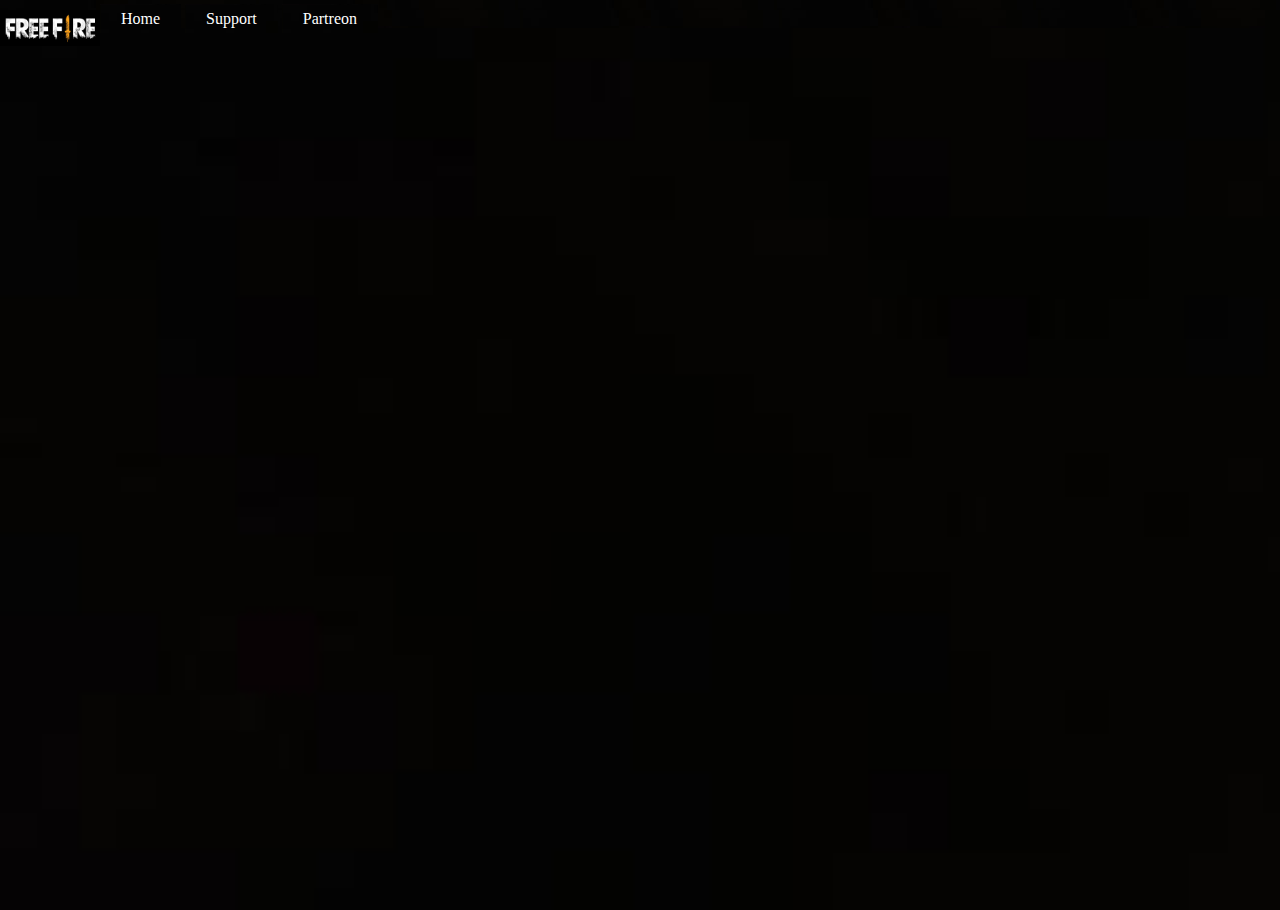
<file: index.html>
<html>
<head>
<title>Free Fire Drops</title>
<link rel="stylesheet" type="text/css" href="style.css">
</head>
<body>
<header>
<div class="main">
<div class="logo">
<img src="logo.jpg">
</div>
<ul>
<li class="active"><a href="index.html">Home</a></li>
<li><a href="support.html">Support</a></li>
<li><a href="#">Partreon</a></li>
</ul>
</div>
</header>
</body>
</html>
</file>
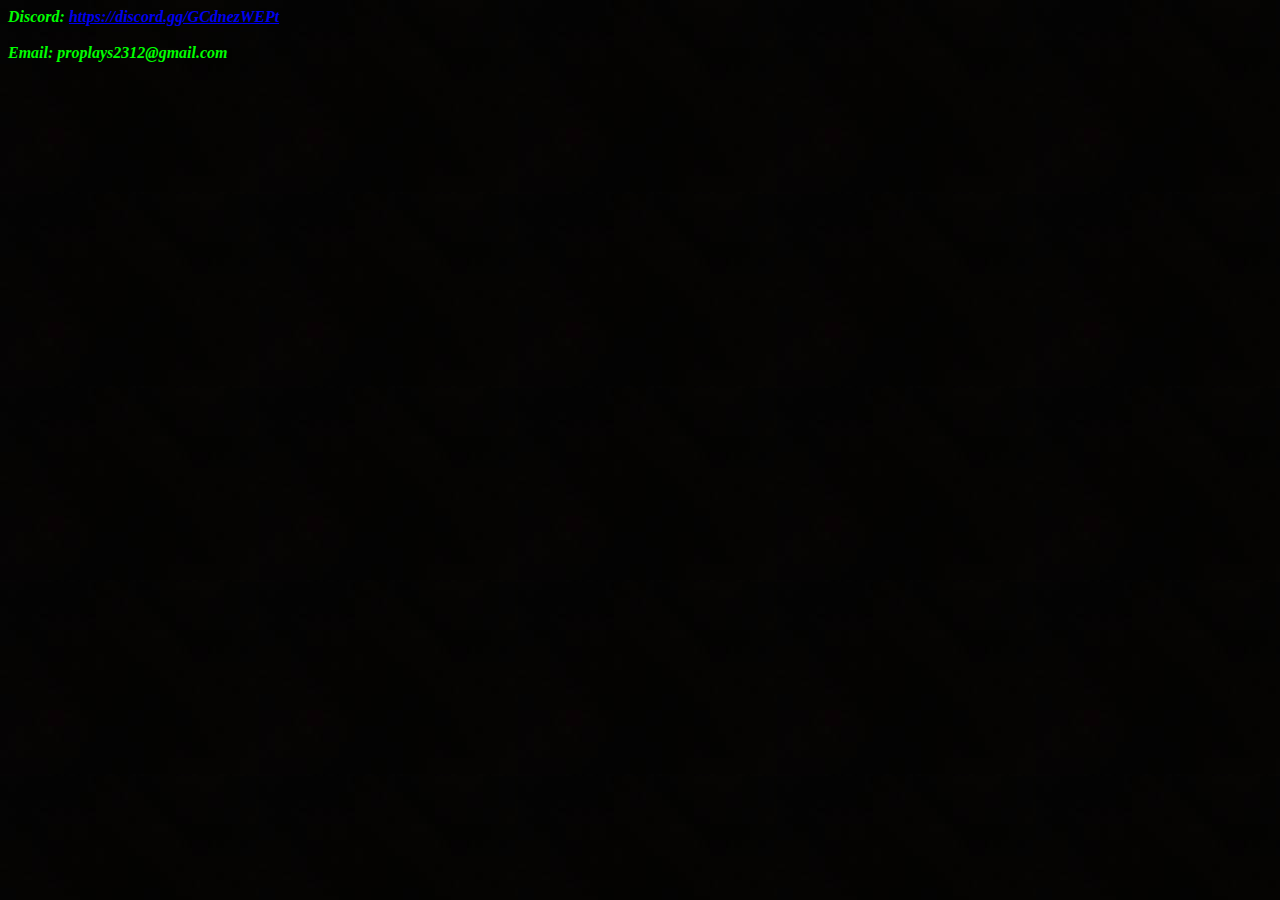
<file: support.html>
<html>
<title>
Support
</title>
<body background="1.jpg">
<p style="color: #00FF00;">
<b><i>Discord: <a href=https://discord.gg/GCdnezWEPt>https://discord.gg/GCdnezWEPt</a>
<br>
<br>
Email: proplays2312@gmail.com
</p>
</b></i>
</body>
</html>
</file>
<file: style.css>
*{
margin: 0;
padding: 0;
font-family: Century Gothic;
background-image: url(1.jpg);
}

header{
height: 100vh;
background-size: cover;
background-position: center;
}

ul{
float: center;
list-style-type: none;
margin-top: 10px;
margin-left: 5px;
}

ul li{
display: inline-block;
}

ul li a{
text-decoration: none;
color: #fff;
padding: 5px 20px;
border: 1px solid transparent;
transition: 0.6s ease;
}

ul li a:hover{
background-color: #00FF00;
color: #00FF00;
}

.logo img{
float: left;
width: 100px;
height: auto;
}

.main{
max-width: 11990px;
margin: auto;
}

.title{
position: absolute;
top: 50%;
left: 50%;
transform: translate(-50%,-50%);
}

.button{
position: absolute;
top: 62%;
left: 50%;
transform: translate(-50%,-50%);
}

.btn{
padding: 3px;
color: #fff;
text-decoration: none;
transition: 0.6s ease;
}

.btn:hover{
background-color: #00FF00;
color: #00FF00;
}
</file>
